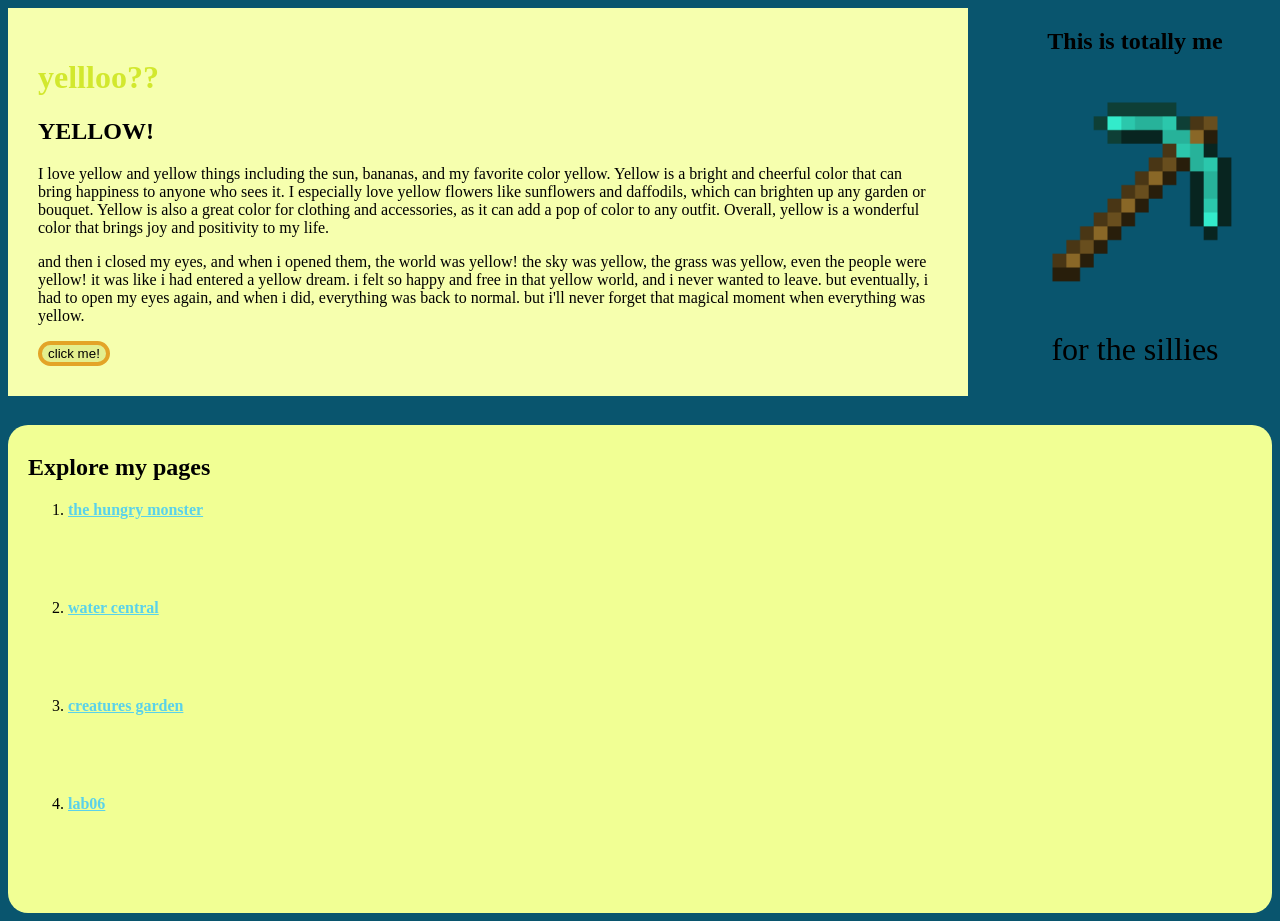
<file: index.html>
<!DOCTYPE html>
<html lang="en">

<head>
   <!-- All techy stuff goes here, inside HEAD -->
   <meta charset="UTF-8">
   <meta name="viewport" content="width=device-width, initial-scale=1.0">
   <!-- Overall title of your page -->
   <title>Empty Template</title>
   <!-- Link to external CSS file -->
   <link rel="stylesheet" href="site.css">
   <!-- jQuery library -->
   <script src="https://code.jquery.com/jquery-3.7.1.min.js"></script>
   <!-- Link to external JavaScript file -->
   <script src="site.js" DEFER></script>
</head>

<body>
   <div class="top-section">
      <div id="page">

         <!-- Main content goes here, inside BODY -->
         <h1>yellloo??</h1>
         <h2>YELLOW!</h2>
         <p>
            I love yellow and yellow things including the sun, bananas, and my
            favorite color yellow. Yellow is a bright and cheerful color that
            can bring happiness to anyone who sees it. I especially love yellow
            flowers like sunflowers and daffodils, which can brighten up any
            garden or bouquet. Yellow is also a great color for clothing and
            accessories, as it can add a pop of color to any outfit. Overall,
            yellow is a wonderful color that brings joy and positivity to my
            life.

         </p>

         <p> and then i closed my eyes, and when i opened them, the world was
            yellow! the sky was yellow, the grass was yellow, even the people
            were yellow! it was like i had entered a yellow dream. i felt so
            happy and free in that yellow world, and i never wanted to leave.
            but eventually, i had to open my eyes again, and when i did, everything
            was back to normal. but i'll never forget that magical moment when
            everything was yellow.


         </p>
         <button id="needy-button">click me!</button>

      </div>


      <div class="profile">
         <h2>This is totally me</h2>
         <img src="diamond.png" alt="Diamond">
         <p>for the sillies</p>
      </div>
   </div>

   <div class="navigation">
    <h2>Explore my pages</h2>
    <ol>
        <li><a href="exercises/lab05.html"> the hungry monster </a></li>
         <li><a href="environ/env03.html"> water central </a></li>
        <li><a href="garden/creature.html"> creatures garden </a></li>
        <li><a href="exercises/lab06.html"> lab06 </a></li>

    </ol>
</div> 
</body>

</html>
</file>
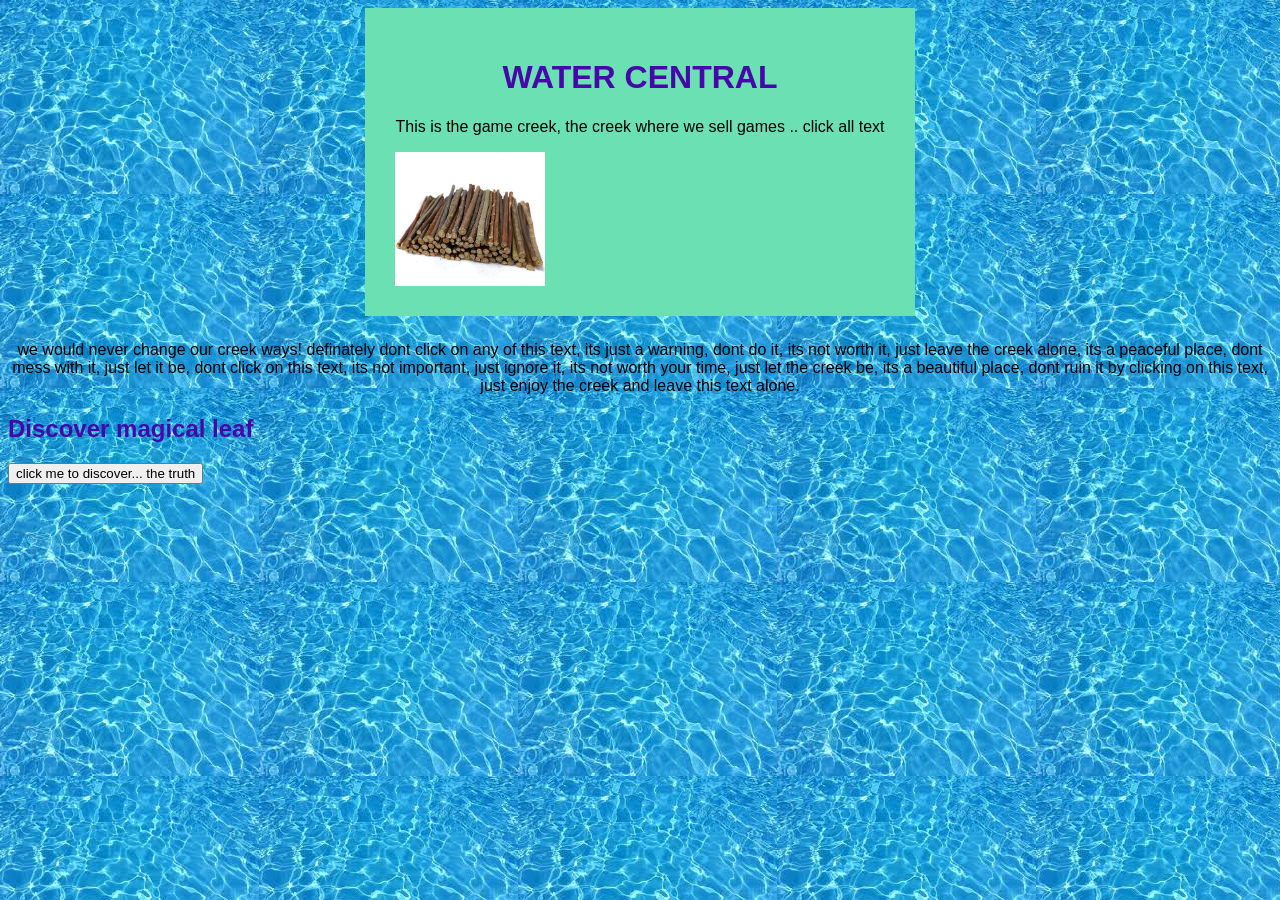
<file: environ/env03.html>
<html lang="en">

<head>
    <title>Environment 3</title>

    <link rel="stylesheet" href="env03.css">

    <script src="https://code.jquery.com/jquery-3.7.1.min.js"></script>

    <script src="env03.js" defer></script>
</head>

<body>
    <div class="top">
        <div id="page">
            <h1> WATER CENTRAL</h1>
            <p> This is the game creek, the creek where we sell games .. click all text</p>
             <img src="stickds.jpg" alt="Sticks"> </img>
    </div>
        </div>
        <p> we would never change our creek ways! definately dont click on any of this text, its just a warning, dont do it, its not worth it, just leave the creek alone, its a peaceful place, dont mess with it, just let it be, dont click on this text, its not important, just ignore it, its not worth your time, just let the creek be, its a beautiful place, dont ruin it by clicking on this text, just enjoy the creek and leave this text alone. </p>
        </p>
       
    <h2> Discover magical leaf </h2>


    <div id="class-bottom">

    <button id="leaf-button"> click me to discover... the truth</button>
</div>
        
    </div>


    <div id="environment-output">

        <p> </p>
  

    </div>

   </body>


</html>
</file>
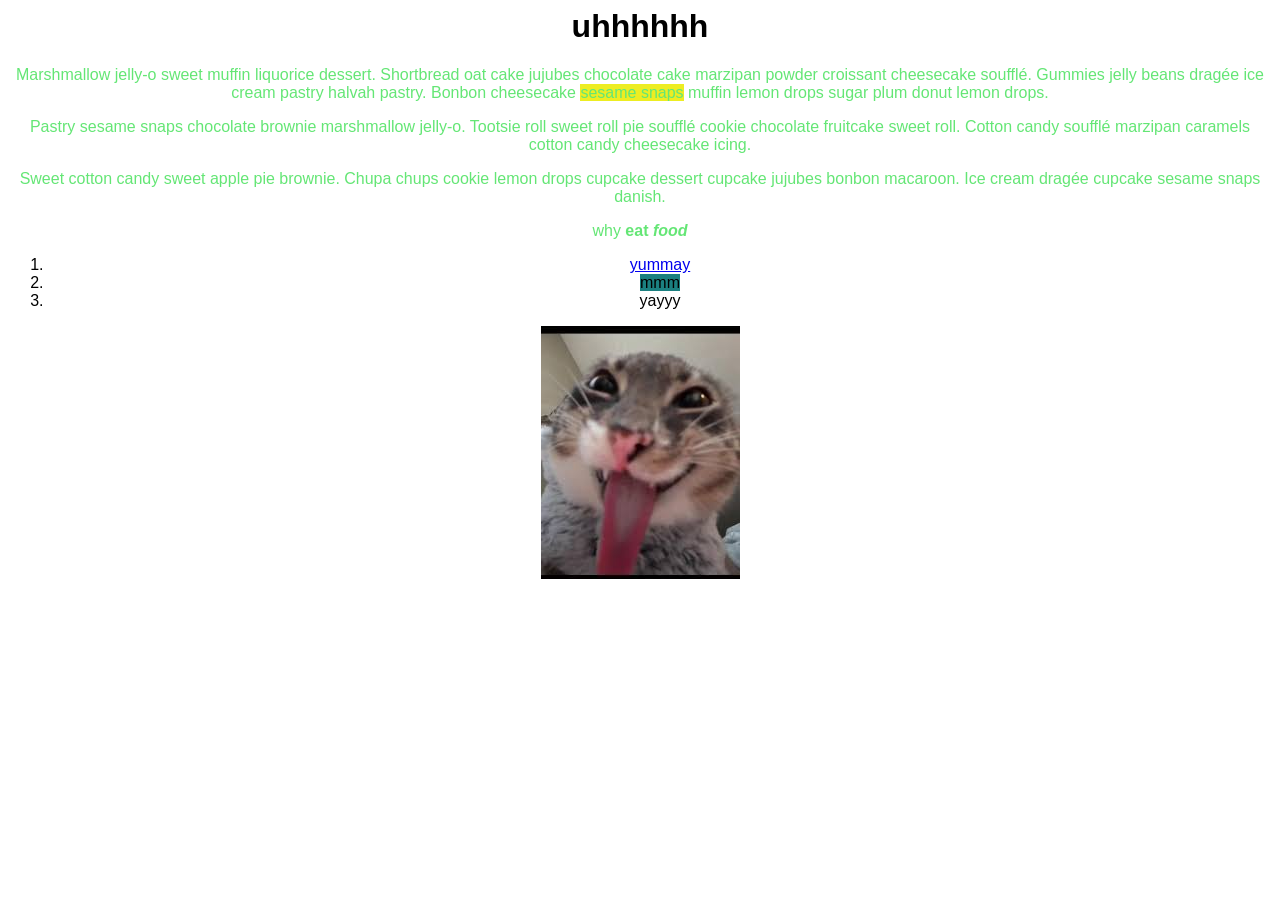
<file: exercises/ex02.html>
<html>

<head>

    <title> for the foodies </title>
    <link href="ex02.css" rel="stylesheet" type="text/css">

</head>

<body>

    <h1> uhhhhhh </h1>

<p>Marshmallow jelly-o sweet muffin liquorice dessert. Shortbread oat cake jujubes chocolate cake marzipan powder
        croissant cheesecake soufflé. Gummies jelly beans dragée ice cream pastry halvah pastry. Bonbon cheesecake
        <span class="highlight_01">sesame snaps</span> muffin lemon drops sugar plum donut lemon drops.</p>
    <p>Pastry sesame snaps chocolate brownie marshmallow jelly-o. Tootsie roll sweet roll pie soufflé cookie chocolate
        fruitcake sweet roll. Cotton candy soufflé marzipan caramels cotton candy cheesecake icing.</p>
    <p>Sweet cotton candy sweet apple pie brownie. Chupa chups cookie lemon drops cupcake dessert cupcake jujubes bonbon
        macaroon. Ice cream dragée cupcake sesame snaps danish.</p>

    <p>why <strong> eat<em> food </em> </strong></p>
    <ol>
        <li> <a href="https://www.youtube.com/watch?v=dQw4w9WgXcQ">yummay</a></li>
        <li> <span>mmm</span></li>
        <li> yayyy</li>
    </ol>
    <img src="rigby.jfif">


</body>


</html>
</file>
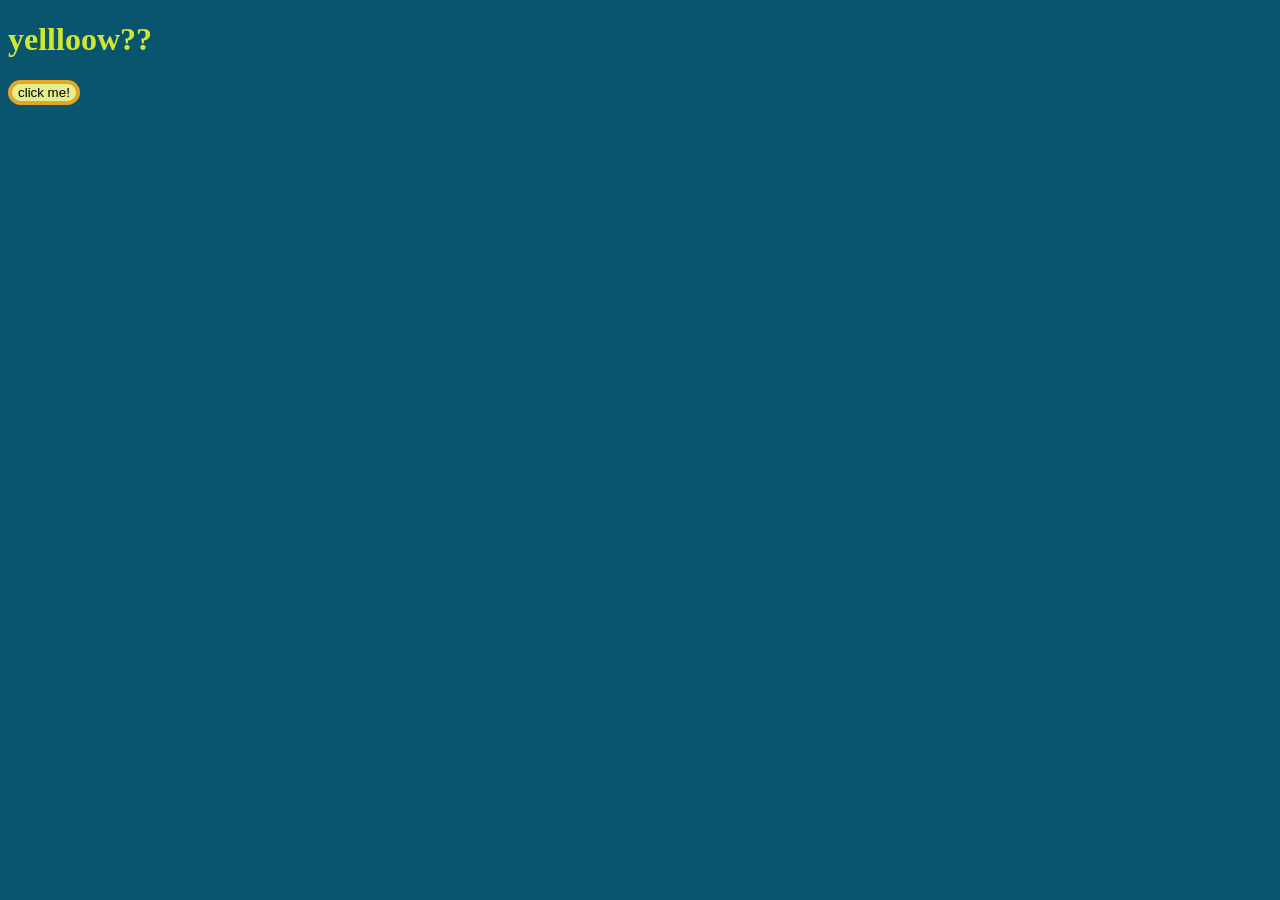
<file: exercises/ex04.html>
<!DOCTYPE html>
<html lang="en">

<head>
   <!-- All techy stuff goes here, inside HEAD -->
   <meta charset="UTF-8">
   <meta name="viewport" content="width=device-width, initial-scale=1.0">
   <!-- Overall title of your page -->
   <title>Empty Template</title>
   <!-- Link to external CSS file -->
   <link rel="stylesheet" href="ex04.css">
   <!-- jQuery library -->
   <script src="https://code.jquery.com/jquery-3.7.1.min.js"></script>
   <!-- Link to external JavaScript file -->
   <script src="ex04.js" DEFER></script>
</head>

<body>

   <!-- Main content goes here, inside BODY -->
   <h1>yellloow??</h1>
<button id="needy-button">click me!</button>

</body>

</html>
</file>
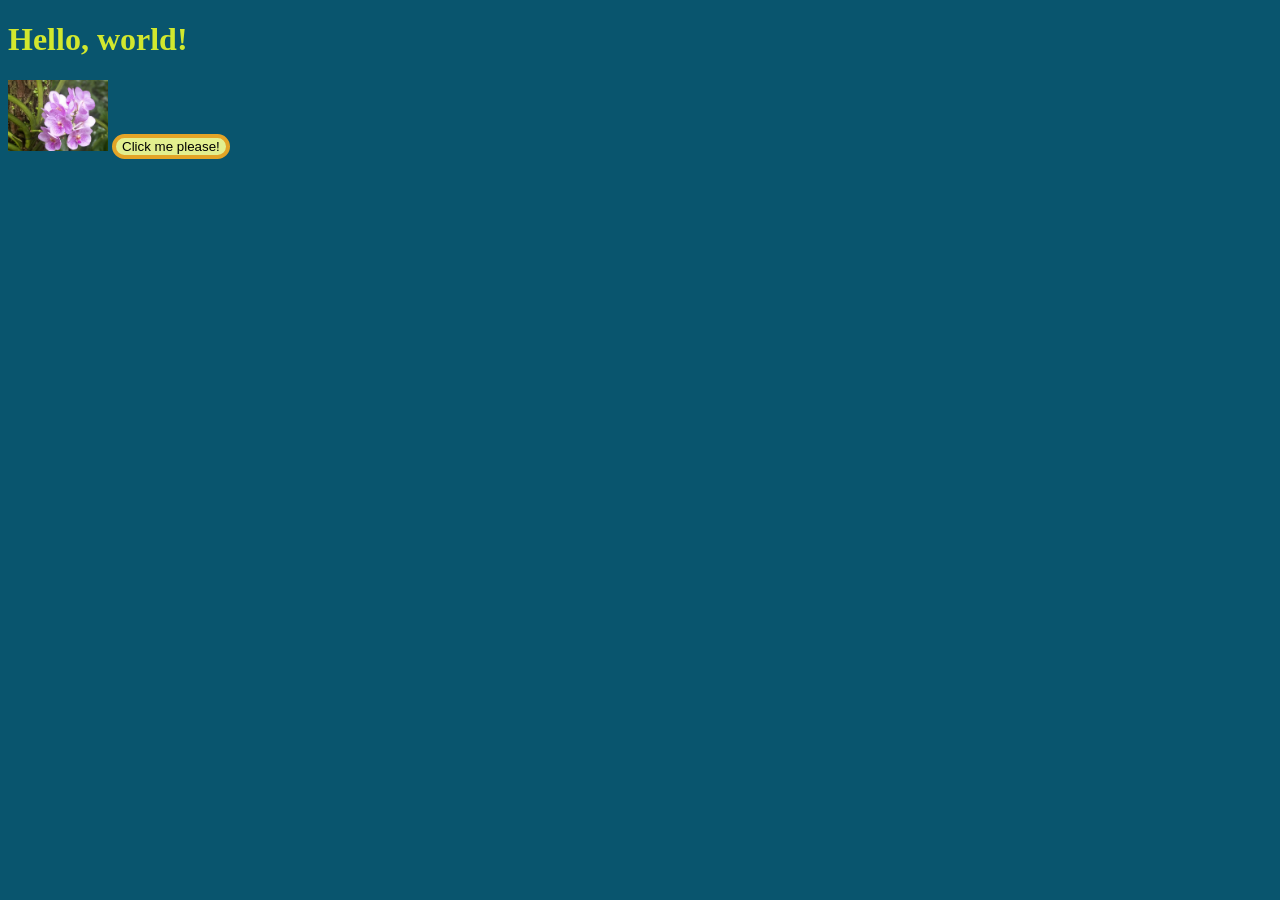
<file: exercises/ex05.html>
<!DOCTYPE html>
<html lang="en">

<head>
   <!-- All techy stuff goes here, inside HEAD -->
   <meta charset="UTF-8">
   <meta name="viewport" content="width=device-width, initial-scale=1.0">
   <!-- Overall title of your page -->
   <title>Empty Template</title>
   <!-- Link to external CSS file -->
   <link rel="stylesheet" href="ex04.css">
   <!-- jQuery library -->
   <script src="https://code.jquery.com/jquery-3.7.1.min.js"></script>
   <!-- Link to external JavaScript file -->
   <script src="ex05.js" DEFER></script>
</head>

<body>

   <!-- Main content goes here, inside BODY -->
   <h1>Hello, world!</h1>

 <img src="Orchid.jpg" width="100px">
   <button id="needy-button">Click me please!</button>


   
</body>

</html>
</file>
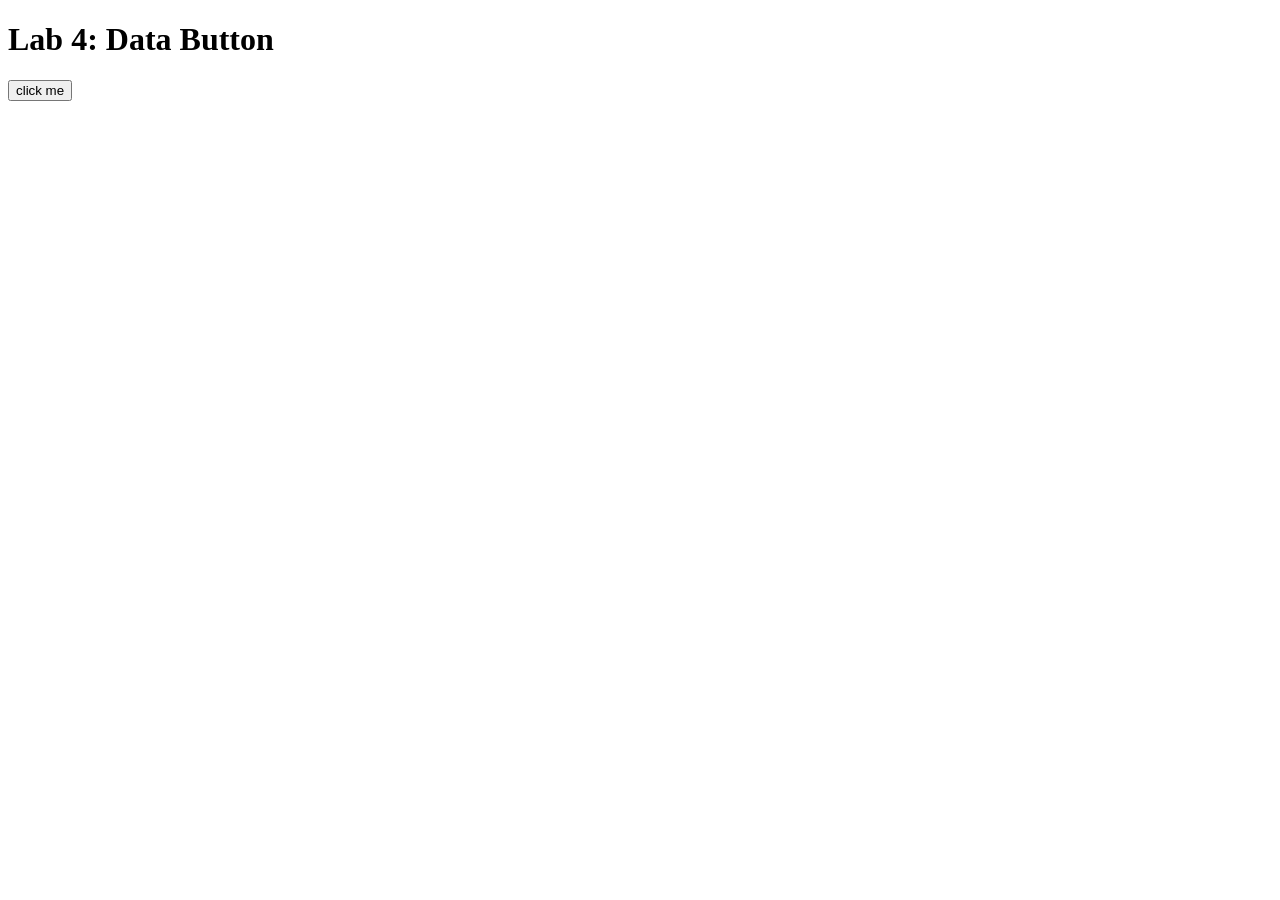
<file: exercises/lab04.html>
<!DOCTYPE html>
<html lang="en">

<head>
  
    <meta charset="UTF-8">
    <meta name="viewport" content="width=device-width, initial-scale=1.0">

   
    <title>Lab 4</title>

    
    <script src="https://code.jquery.com/jquery-3.7.1.min.js"></script>

   
    <script src="lab04.js" defer></script>
</head>

<body>
    
    <h1>Lab 4: Data Button</h1>

    <button id="needy-button">click me</button>

    <div id="output"></div>
</body>

</html>
</file>
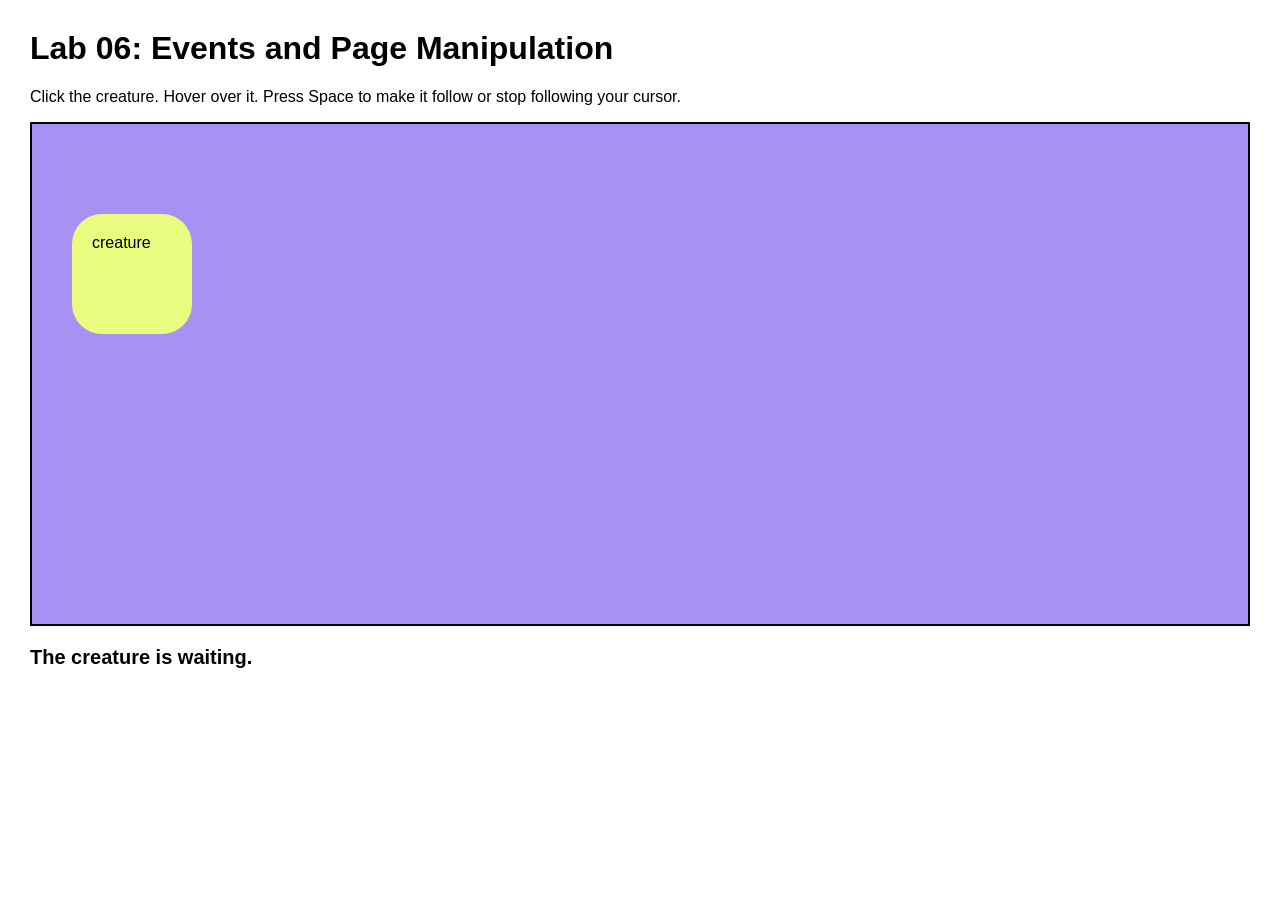
<file: exercises/lab06.html>
<!DOCTYPE html>
<html lang="en">

<head>
  <!-- All techy stuff goes here, inside HEAD -->
  <meta charset="UTF-8">
  <meta name="viewport" content="width=device-width, initial-scale=1.0">

  <!-- Overall title of your page -->
  <title>Lab 06</title>

  <!-- Link to external CSS file -->
  <link rel="stylesheet" href="lab06.css">

  <!-- jQuery library -->
  <script src="https://code.jquery.com/jquery-3.7.1.min.js"></script>

  <!-- Link to external JavaScript file -->
  <script src="lab06.js" defer></script>
</head>

<body>
  <!-- Main content goes here, inside BODY -->

  <h1>Lab 06: Events and Page Manipulation</h1>

  <p>
    Click the creature. Hover over it. Press Space to make it follow or stop following your cursor.
  </p>

  <div id="scene">
    <div id="creature">
      creature
      <div id="thought">I feel your cursor nearby...</div>
    </div>
  </div>

  <p id="status">The creature is waiting.</p>

</body>

</html>
</file>
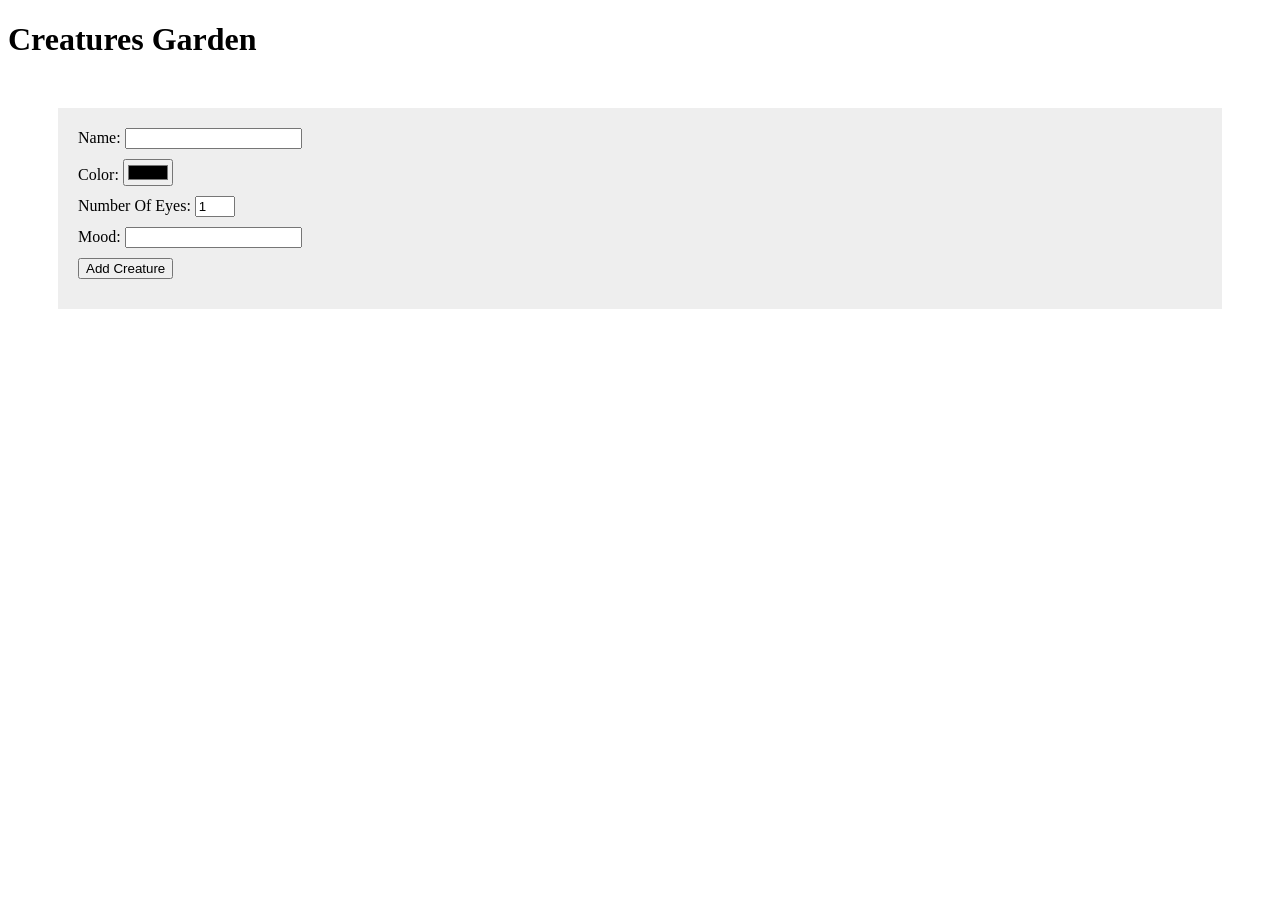
<file: exercises/garden/creature.html>
<!DOCTYPE html>
<html lang="en">

<head>
   <!-- All techy stuff goes here, inside HEAD -->
   <meta charset="UTF-8">
   <meta name="viewport" content="width=device-width, initial-scale=1.0">
   <!-- Overall title of your page -->
   <title>Creatures Garden</title>
   <!-- Link to external CSS file -->
   <link rel="stylesheet" href="creature.css">
   <!-- jQuery library -->
   <script src="https://code.jquery.com/jquery-3.7.1.min.js"></script>
   <!-- Link to external JavaScript file -->
   <script src="creature.js" DEFER></script>

</head>

<body>
<!-- Main content goes here, inside BODY -->

<h1>Creatures Garden</h1>

<!-- ADD CREATURES TO THE GARDEN -->

<!-- adding creatures -->
<div id="creature-form">
    <div>Name: <input type="text" id="crName"> </div>
    <div>Color: <input type="color" id="crColor"></div>
    <div>Number Of Eyes: <input type="number" id="crEyesNum" max="5" min="0" value="1"> </div>
    <div>Mood: <input type="number" id="crMood"> </div>
    <div> <button id="crAdd">Add Creature</button> </div>
</div>

<!-- showing creatures -->
<div id="creature-list"> </div>

</body>

</html>
</file>
<file: site.css>
body {background: rgb(9, 85, 110); }
h1 {color: rgb(210, 232, 46);}
button {border-radius: 90px; border: 4px solid #e3a427;}
button {background-color: rgb(227, 239, 142);}
#page {
    max-width: 900px;
    margin: 0 auto 0 auto;
    background: rgb(246, 255, 174);
    padding: 30px;
}

.top-section {
    display: flex;
    gap: 30px;
    align-items: flex-start;
    margin: 0 0 25px 0;
}

#introduction {
    background: #3b6ed3;
    padding: 20px;
    border-left: 6px solid #1d1184;
    flex: 2;
}

#introduction h2 {
    font-style: italic;
    margin-top: 0;
}

#introduction p {
    font-size: 120%;
    line-height: 1.5;
}

.profile {
    text-align: center;
    flex: 1;
}

.profile img {
    width: 220px;
    border-radius: 12px;
}

.profile p {
    font-size: 200%;
}

.navigation {
    background: #f1ff94;
    padding: 20px;
    border-radius: 20px;
}

.navigation h2 {
    margin-top: 9px;
}

.navigation li {
    margin-bottom: 80px;
}

.navigation a {
    color: #5ad2ea;
    font-weight: bold;
}
</file>
<file: environ/env03.css>
body {background-image: url("water.jfif");}
img {width: 150px;}
li {color: rgb(255, 171, 171); font-family:'Segoe UI', Tahoma, Geneva, Verdana, sans-serif ;}
p {color: rgb(0, 0, 0);  font-family:'Segoe UI', Tahoma, Geneva, Verdana, sans-serif ; text-align: center;}
h2 {color: rgb(71, 6, 169); font-family: Impact, Haettenschweiler, 'Arial Narrow Bold', sans-serif ;}
h1 {color: rgb(71, 6, 169); font-family: Impact, Haettenschweiler, 'Arial Narrow Bold', sans-serif ;text-align: center ;}
.top {
    display: flex;
    gap: 30px;
    align-items: flex-start;
    margin: 0 0 25px 0; 
}
#page {
    max-width: 900px;
    margin: 0 auto 0 auto;
    background: rgb(107, 224, 179);
    padding: 30px;
}

#style  {
    background-color: red;
}

#style:focus {     
    background-color:yellow;    
}
</file>
<file: exercises/ex02.css>
p {color:rgb(100, 230, 117);}

span {background-color: rgb(27, 128, 128);}


/* select all html tags that have a class highlight_01 */
.highlight_01 {background-color: rgb(237, 237, 34);}
.highlight_02 {background-color: blueviolet;}

html {text-align: center; font-family:'Trebuchet MS', 'Lucida Sans Unicode', 'Lucida Grande', 'Lucida Sans', Arial, sans-serif }
</file>
<file: exercises/ex04.css>
body {background: rgb(9, 85, 110); }
h1 {color: rgb(210, 232, 46);}
button {border-radius: 90px; border: 4px solid #e3a427;}
button {background-color: rgb(227, 239, 142);}
</file>
<file: exercises/lab06.css>
body {
  font-family: Arial, sans-serif;
  margin: 30px;
}

#scene {
  min-height: 500px;
  background: rgb(165, 146, 243);
  border: 2px solid black;
  position: relative;
  overflow: hidden;
}

#creature {
  width: 120px;
  height: 120px;
  background: rgb(233, 252, 127);
  border-radius: 30px;
  padding: 20px;
  box-sizing: border-box;
  cursor: pointer;
  position: absolute;
  left: 40px;
  top: 90px;
  transition: background 0.3s, border-radius 0.3s, transform 0.3s, box-shadow 0.3s;
  z-index: 9;
}

#thought {
  display: none;
  position: absolute;
  left: 95px;
  top: -20px;
  background: rgb(255, 121, 168);
  border: 2px solid black;
  border-radius: 20px;
  padding: 12px;
  width: 180px;
  z-index: 3;
  pointer-events: none;
}

.transformed {
  background: rgb(254, 179, 4);
  border-radius: 50%;
  transform: scale(17) rotate(10deg);
}

.following {
  box-shadow: 0 0 20px black;
}

#status {
  font-size: 20px;
  font-weight: bold;
}
</file>
<file: exercises/garden/creature.css>
#creature-form {
   background: #eeeeee;
   padding: 20px;
   margin: 50px;
}


#creature-list {
   display: flex;
   flex-wrap: wrap;
   gap: 20px;
   margin: 50px;
}


#creature-form DIV {
   margin-bottom: 10px;
}

#creature-list>DIV {
   display: flex;
   flex-direction: column;
   justify-content: center;
   align-items: center;
}


.creature-body {
   background: pink;
   justify-content: center;
   align-items: center;
   display: flex;
   width: 100px;
   height: 100px;
}


.eye { height: 18px; width: 10px; border: 2px solid #000; border-radius: 10px; background: #fff;}
.mouth { height: 10px; width: 50px; border: 2px solid #ffffff; border-radius: 10px; background: #000000;}
</file>
